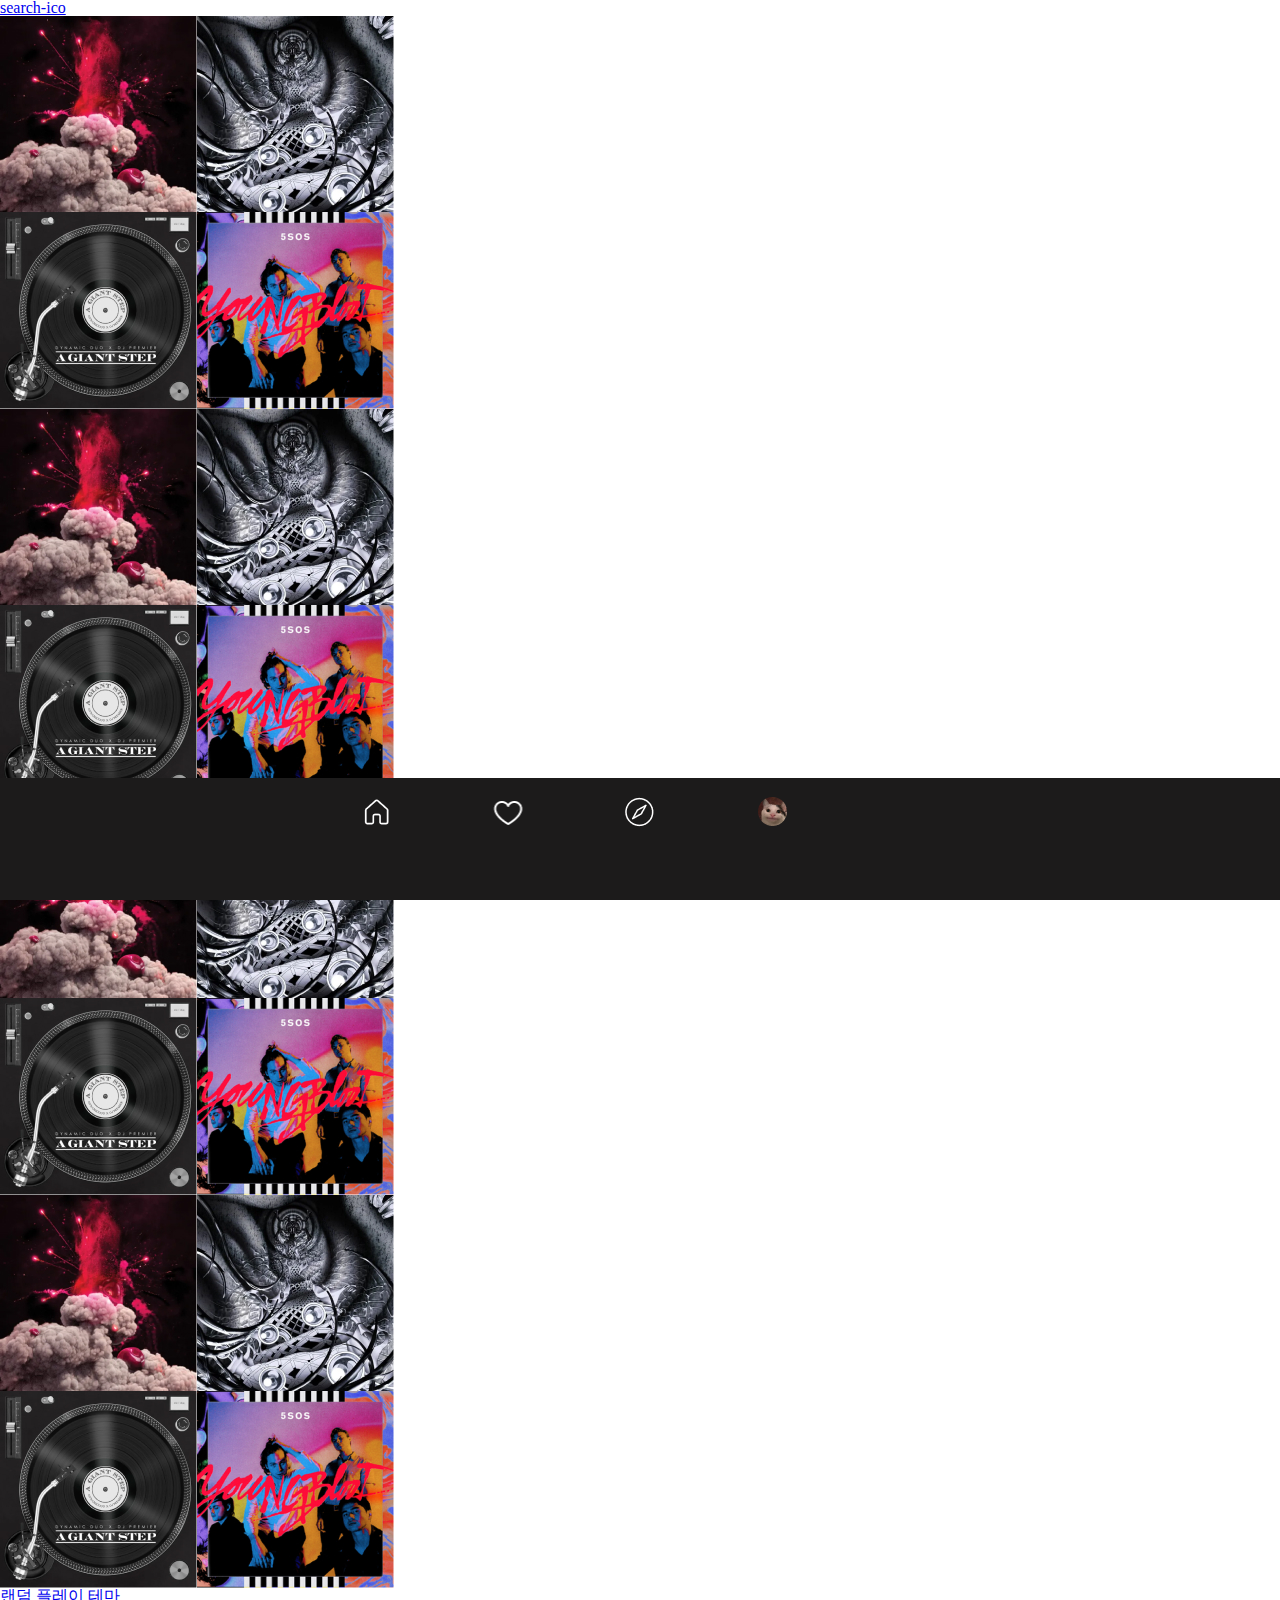
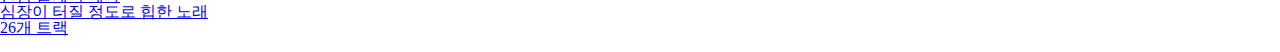
<file: index.html>
<!DOCTYPE html>
<html lang="ko">
  <head>
    <meta charset="UTF-8" />
    <meta name="viewport" content="width=device-width, initial-scale=1.0" />
    <title>Mmm!</title>
    <link rel="stylesheet" href="./css/reset.css" />
    <link rel="stylesheet" href="./css/common.css" />
  </head>
  <body>
    <header id="header">
      <!-- 상단 로고 + 서치 아이콘 -->
      <div class="search-bar">
        <h1 class="logo"><i class="hidden">logo</i></h1>
        <a href="#" class="search-ico"><i class="hidde">search-ico</i></a>
      </div>
    </header>
    <main id="container">
      <div class="random-theme">
        <!-- 랜덤으로 들어오는 노래의 앨범 커버가 랜덤으로 들어감 총 4장-->
        <div class="ran theme-bg">
          <figure><img src="./img/random-img.jpg" alt="플리 이미지1" /></figure>
          <figure><img src="./img/random-img.jpg" alt="플리 이미지2" /></figure>
          <figure><img src="./img/random-img.jpg" alt="플리 이미지3" /></figure>
          <figure><img src="./img/random-img.jpg" alt="플리 이미지4" /></figure>
        </div>
        <div class="ran theme-txt">
          <!-- 플리 상세로 이동 -->
          <a href="pli-detail.html">
            <div class="title">
              <p>랜덤 플레이 테마</p>
              <h2>심장이 터질 정도로 힙한 노래</h2>
              <span class="track">26개 트랙</span>
            </div>
          </a>
        </div>
        <!-- play버튼 누르면 해당 플리가 플레이됨.(플레이 페이지로 이동) -->
        <a href="play.html" class="play-btn"><i class="hidden">버튼 누르면 플레이</i></a>

        <!-- 하트버튼 누르면 해당 플리의 정보가 'my-liked-songs.html'의 플레이리스트 항목으로 들어감
        change 버튼 누르면 플레이리스트 항목 중 랜덤으로 변경-->
        <div class="plus-change-pli">
          <button class="like-btn" type="button">
            <i class="hidden">like</i>
          </button>
          <button class="change-btn" type="button">
            <i class="hidden">change</i>
          </button>
        </div>
      </div>
    </main>
    <nav>
      <div class="inner">
        <ul class="gnb">
          <li>
            <a href="./index.html">
              <i class="hidden">home</i>
            </a>
          </li>
          <li>
            <a href="./my-liked-songs.html">
              <i class="hidden">liked</i>
            </a>
          </li>
          <li>
            <a href="./explore.html">
              <i class="hidden">explore</i>
            </a>
          </li>
          <li>
            <a href="./my-info.html">
              <i class="hidden">my-info</i>
            </a>
          </li>
        </ul>
      </div>
    </nav>
  </body>
</html>
</file>
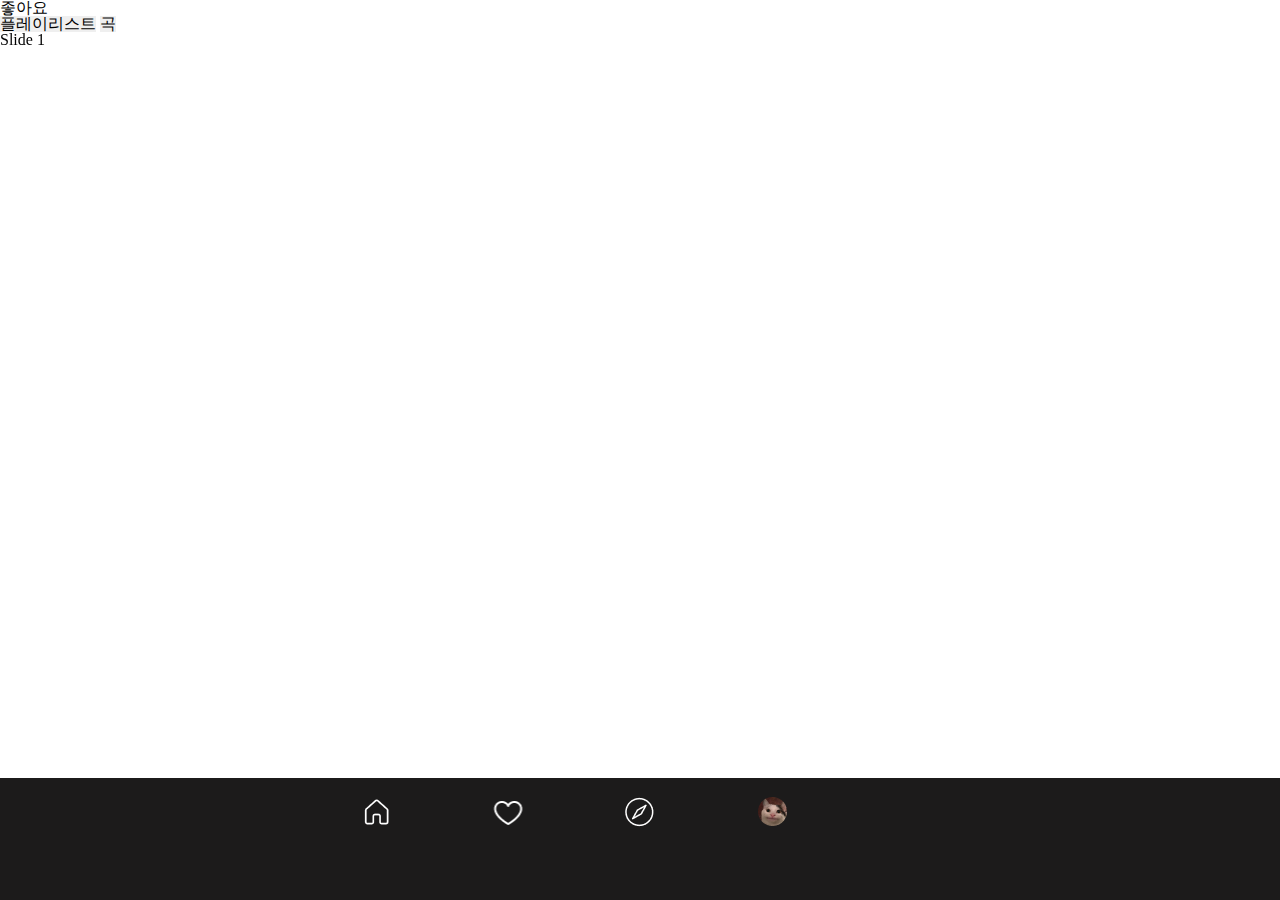
<file: my-liked-songs.html>
<!DOCTYPE html>
<html lang="ko">
  <head>
    <meta charset="UTF-8" />
    <meta name="viewport" content="width=device-width, initial-scale=1.0" />
    <title>Mmm!</title>
    <link rel="stylesheet" href="./css/reset.css" />
    <link rel="stylesheet" href="./css/common.css" />
    <!-- 슬라이드용 -->
    <link rel="stylesheet" href="https://cdn.jsdelivr.net/npm/swiper@11/swiper-bundle.min.css" />
    <script src="https://cdn.jsdelivr.net/npm/swiper@11/swiper-bundle.min.js"></script>
  </head>
  <body>
    <header id="header">
      <div class="search-bar">
        <h1 class="logo"></h1>
        <a href="#" class="search-ico"></a>
      </div>
    </header>

    <main id="container">
      <section class="liked-con">
        <div class="inner">
          <h2>좋아요</h2>
          <div class="show-btn">
            <button type="button">플레이리스트</button>
            <button type="button">곡</button>
          </div>
          <!-- 슬라이드-->
          <!-- https://codesandbox.io/p/sandbox/lvq34j?file=%2Findex.html%3A77%2C3-83%2C11 -->
          <div #swiperRef="" class="swiper mySwiper">
            <div class="swiper-wrapper">
              <div class="swiper-slide">Slide 1</div>
              <div class="swiper-slide">Slide 2</div>
              <div class="swiper-slide">Slide 3</div>
              <div class="swiper-slide">Slide 4</div>
            </div>
          </div>
        </div>
      </section>
    </main>

    <nav>
      <div class="inner">
        <ul class="gnb">
          <li>
            <a href="./index.html">
              <i class="hidden">home</i>
            </a>
          </li>
          <li>
            <a href="./my-liked-songs.html">
              <i class="hidden">liked</i>
            </a>
          </li>
          <li>
            <a href="./explore.html">
              <i class="hidden">explore</i>
            </a>
          </li>
          <li>
            <a href="./my-info.html">
              <i class="hidden">my-info</i>
            </a>
          </li>
        </ul>
      </div>
    </nav>
  </body>
</html>
</file>
<file: css/common.css>
@charset 'utf-8';

.hidden {
  position: absolute;
  margin: -1px;
  width: 1px;
  height: 1px;
  overflow: hidden;
  clip: rect(0, 0, 0, 0);
}

nav .inner {
  width: 35.3rem; /* 이너용으로 측정 후 변경 */
  margin: 0 auto;
}

nav {
  position: fixed;
  bottom: 0;
  left: 0;
  z-index: 999;

  width: 100%;
  padding: 1rem 0 4.4rem;
  background: #1c1b1b;
}

.gnb {
  display: flex;
  gap: 6rem;
}

.gnb li {
  width: 36px;
  height: 36px;
}

.gnb li:nth-child(1) a {
  display: block;
  width: 100%;
  height: 100%;
  background: url(../img/fluent_home-20-regular.png) no-repeat 50%;
}
.gnb li:nth-child(2) a {
  display: block;
  width: 100%;
  height: 100%;
  background: url(../img/ph_heart.png) no-repeat 50%;
}
.gnb li:nth-child(3) a {
  display: block;
  width: 100%;
  height: 100%;
  background: url(../img/iconoir_compass.png) no-repeat 50%;
}
.gnb li:nth-child(4) a {
  display: block;
  width: 100%;
  height: 100%;
  background: url(../img/Frame-375.png) no-repeat 50%;
}
</file>
